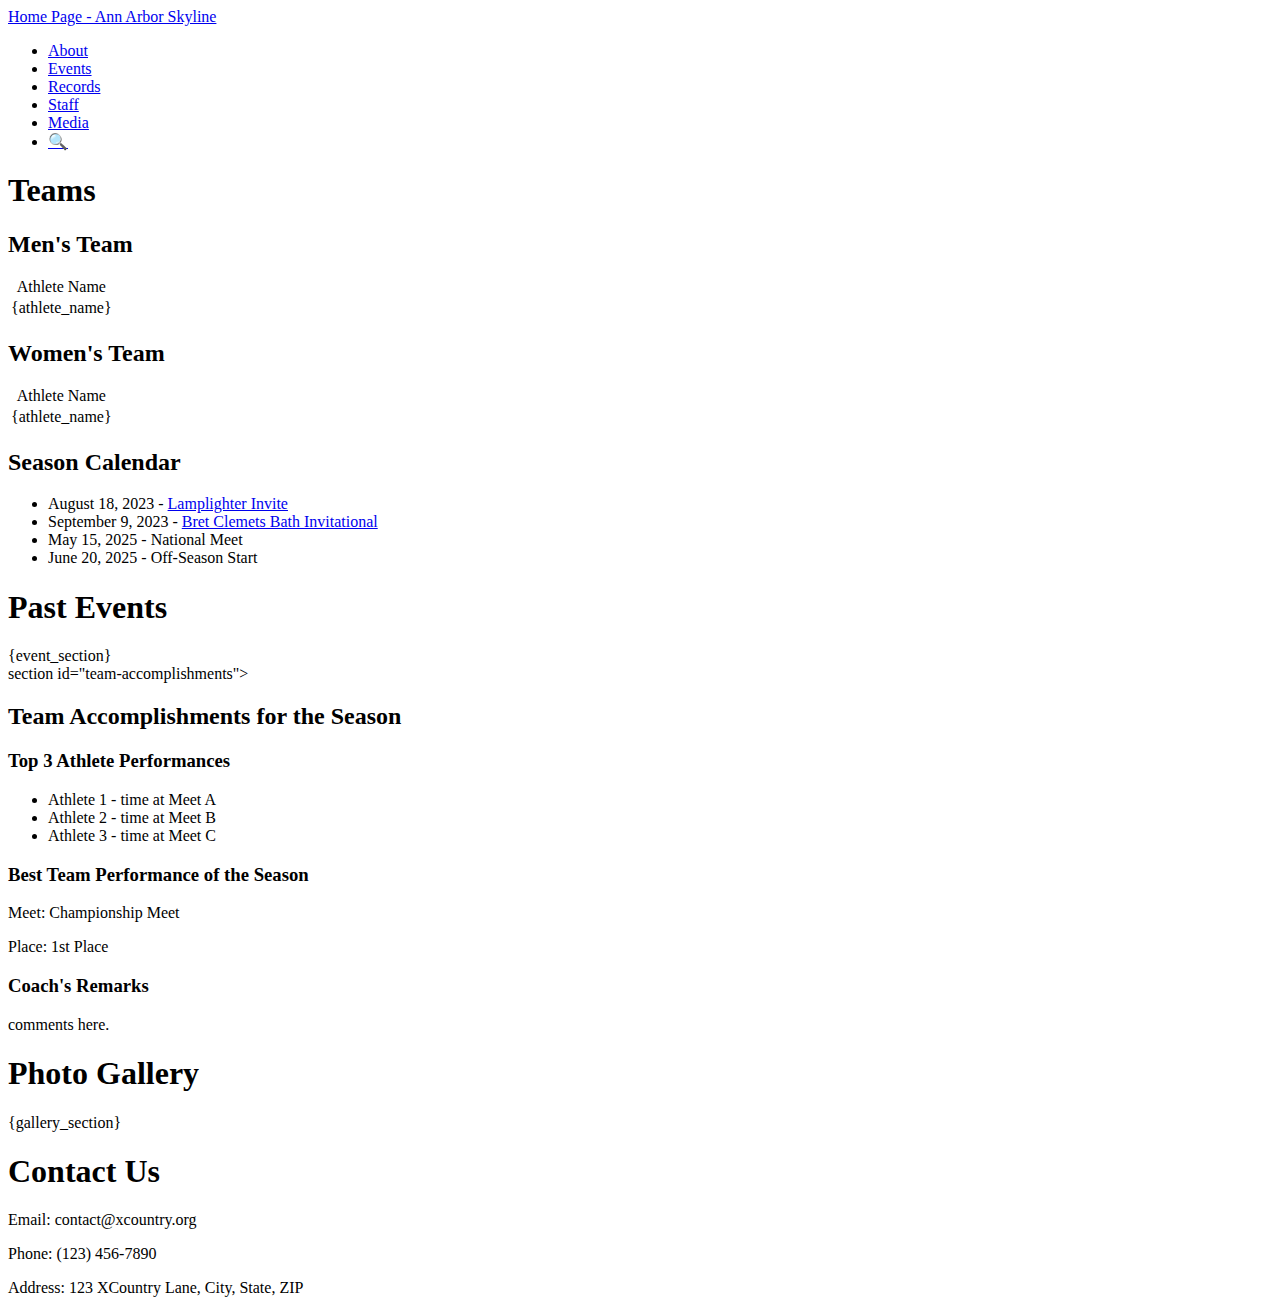
<file: template.html>
<!DOCTYPE html>
<html lang="en">
  <head>
    <meta charset="UTF-8" />
    <meta name="viewport" content="width=device-width, intitial-scale=1.0" />
    <title>Organization Home Page</title>
    <!-- <link rel="stylesheet" href="css/reset.css" />
    <link rel="stylesheet" href="/css/styles.css" /> -->
    <!-- <script defer src="/scripts/scripts.js"></script> -->
  </head>
  <body>
    <header>
      <div class="top-banner">
        <a href="index.html">Home Page - Ann Arbor Skyline</a>
      </div>
    </header>
    <nav class="navbar">
      <ul>
        <li><a href="#about">About</a></li>
        <li><a href="#events">Events</a></li>
        <li><a href="#records">Records</a></li>
        <li><a href="#staff">Staff</a></li>
        <li><a href="#videos">Media</a></li>
        <li><a href="#search" class="search-icon">🔍</a></li>
      </ul>
    </nav>
    <main class="content-section">
      <!-- Teams Section -->
      <section id="teams-section" class="teams-section">
        <h1>Teams</h1>

        <div class="team-container">
          <!-- Mens Team -->
          <div class="team">
            <h2>Men's Team</h2>
            <table>
              <caption>
                Athlete Name
              </caption>
              <tr>
                <!-- Loop through and add the name of each athlete on mens_team -->
                <td>{athlete_name}</td>
              </tr>
            </table>
          </div>

          <!-- Womens Team -->
          <div classs="team">
            <h2>Women's Team</h2>
            <table>
              <caption>
                Athlete Name
              </caption>
              <tr>
                <!-- Loop through and add the name of each athlete on womens_team -->
                <td>{athlete_name}</td>
              </tr>
            </table>
          </div>
        </div>
      </section>

      <!-- Events Section -->
      <section id="events" class="content">
        <div>
            <h2>Season Calendar</h2>
            <ul>
                <li>August 18, 2023 - <a href=https://www.athletic.net/CrossCountry/meet/221431/info>Lamplighter
                        Invite</a></li>
                <li>September 9, 2023 - <a href=https://www.athletic.net/CrossCountry/meet/221738/info>Bret Clemets Bath
                        Invitational</a></li>
                <li>May 15, 2025 - National Meet</li>
                <li>June 20, 2025 - Off-Season Start</li>
            </ul>
        </div>
        <div class="events">
          <h1>Past Events</h1>
          {event_section}
          <!-- Loop through and add the name and date of each event -->
          <!-- <table>
            <caption>
              Events from {meet_name}
            </caption>
            <tr>
              <th>Event Name</th>
              <th>Event Date</th>
            </tr>
            <tr>
              <td>{event_name}</td>
              <td>{event_date}</td>
            </tr>
          </table> -->
        </div>
      </section>

      section id="team-accomplishments">
        <h2>Team Accomplishments for the Season</h2>

        <div class="accomplishment" id="top-times">
            <h3>Top 3 Athlete Performances</h3>
                <ul>
                    <li>Athlete 1 - time at Meet A</li>
                    <li>Athlete 2 - time at Meet B</li>
                    <li>Athlete 3 - time at Meet C</li>
                </ul>
        </div>

        <div class="accomplishment" id="best-performance">
            <h3>Best Team Performance of the Season</h3>
            <p>Meet: Championship Meet</p>
            <p>Place: 1st Place</p>
        </div>

        <div class="remarks">
            <h3>Coach's Remarks</h3>
            <p id="coachs-remarks">comments here.</p>
        </div>
    </section>

      <!-- Photo Gallery Section -->
      <section id="gallery" class="content">
        <div class="gallery">
          <h1>Photo Gallery</h1>
          {gallery_section}
        </div>
      </section>
    </main>

    <!-- Contact Section -->
    <footer>
      <div class="contact">
        <h1>Contact Us</h1>
        <p>Email: contact@xcountry.org</p>
        <p>Phone: (123) 456-7890</p>
        <p>Address: 123 XCountry Lane, City, State, ZIP</p>
      </div>
    </footer>
  </body>
</html>
</file>
<file: css/styles.css>
/* General Styles */
body {
    font-family: Arial, sans-serif;
    margin: 0;
    padding: 0;
    background-color: #f4f4f4;
}

/* Top Banner with Home Page Link */
.top-banner {
    background-color: #444;
    color: white;
    padding: 10px 0;
    text-align: left;
    padding-left: 20px;
}

.top-banner a {
    color: white;
    text-decoration: none;
    font-size: 1.2em;
}

.top-banner a:hover {
    text-decoration: underline;
}

/* Navigation Bar */
.navbar {
    background-color: #333;
    overflow: hidden;
}

.navbar ul {
    list-style-type: none;
    margin: 0;
    padding: 0;
    display: flex;
    justify-content: space-around;
}

.navbar ul li {
    display: inline;
}

.navbar ul li a {
    color: white;
    text-align: center;
    padding: 14px 20px;
    text-decoration: none;
    display: block;
}

.navbar ul li a:hover {
    background-color: #575757;
}

/* Header Section */
.header-section {
    text-align: center;
    padding: 50px 0;
    background-color: #282828;
    color: white;
}

.header-section .logo {
    width: 50px;
    vertical-align: middle;
}

/* Teams Section Styles */
.teams-section {
    width: 30%;
    margin: 20px;
    padding: 20px;
    background-color: #f9f9f9;
    border-radius: 8px;
    box-shadow: 0 0 10px rgba(0, 0, 0, 0.1);
    float: left;
    text-align: center;
}

.teams-section h2 {
    text-align: center;
    margin-bottom: 20px;
}

.team-container{
    display: flex;
    justify-content: center;
    gap: 10px;
    padding-left: 20px;
}

.team {
    width: 100%;
    max-width: 45%;
}

/* Button for Dropdown */
.dropdown-btn {
    background-color: #333;
    color: white;
    padding: 10px;
    width: 100%;
    border: none;
    text-align: left;
    cursor: pointer;
    font-size: 1.1em;
}

.dropdown-btn:hover {
    background-color: #575757;
}

/* Dropdown Content */
.dropdown-content {
    display: none;
    background-color: white;
    padding: 10px;
    border-left: 3px solid #333;
    border-radius: 0 0 8px 8px;
    box-shadow: 0 0 5px rgba(0, 0, 0, 0.1);
}

.dropdown-content ul {
    list-style-type: none;
    padding: 0;
}

.dropdown-content ul li {
    padding: 5px 0;
}

/* Show the dropdown content when clicked */
.show {
    display: block;
}

/* Main Content */
/* main {
    display: flex;
    justify-content: space-around;
    margin: 20px;
} */

/* Events and Updates Sections */
.content {
    display: flex;
    justify-content: space-between;
}

.events,
.updates {
    background-color: white;
    padding: 20px;
    width: 45%;
    box-shadow: 0px 0px 10px rgba(0, 0, 0, 0.1);
    border-radius: 8px;
}

.events h2,
.updates h2 {
    text-align: center;
    margin-bottom: 20px;
}

.events ul {
    list-style-type: none;
    padding: 0;
}

.events ul li {
    margin-bottom: 10px;
}

.updates p {
    margin-bottom: 15px;
}

/* Contact Section */
footer {
    background-color: #333;
    color: white;
    text-align: center;
    padding: 20px 0;
}

footer p {
    margin: 10px 0;
}
</file>
